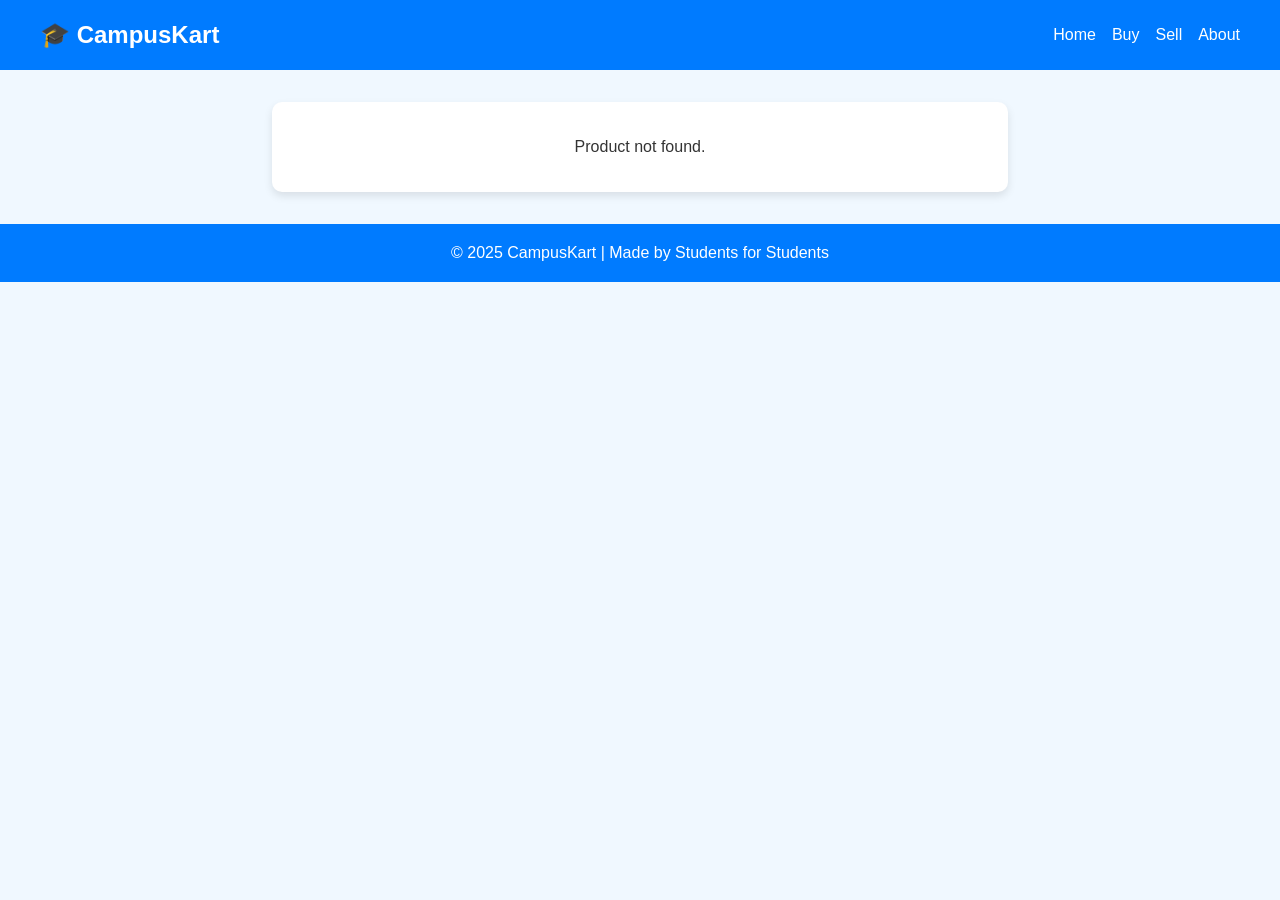
<file: product-detail.html>
<!DOCTYPE html>
<html lang="en">
<head>
    <meta charset="UTF-8">
    <meta name="viewport" content="width=device-width, initial-scale=1.0">
    <title>Product Details - CampusKart</title>
    <link rel="stylesheet" href="style.css"> <!-- Reuse the main CSS for consistency -->
</head>
<body>
    <header>
        <nav>
            <div class="logo">🎓 CampusKart</div>
            <ul class="nav-links">
                <li><a href="index.html">Home</a></li>
                <li><a href="index.html#buy">Buy</a></li>
                <li><a href="index.html#sell">Sell</a></li>
                <li><a href="index.html#about">About</a></li>
            </ul>
        </nav>
    </header>

    <section class="product-detail">
        <div id="product-info" class="detail-container">
            <!-- Product details will be inserted here by JavaScript -->
        </div>
    </section>

    <footer>
        <p>© 2025 CampusKart | Made by Students for Students</p>
    </footer>

    <script>
        // Same products data as in script.js (for demo; in real app, fetch from backend)
        const products = [
            { name: "Used Calculus Book", price: 500, image: "https://images.unsplash.com/photo-1544947950-fa07a98d237f?w=250", category: "books", sellerName: "Alice Johnson", sellerEmail: "alice@example.com", sellerPhone: "+91-9876543210" },
            { name: "Gaming Laptop", price: 25000, image: "https://images.unsplash.com/photo-1496181133206-80ce9b88a853?w=250", category: "electronics", sellerName: "Bob Smith", sellerEmail: "bob@example.com", sellerPhone: "+91-9876543211" },
            { name: "Study Chair", price: 1500, image: "https://m.media-amazon.com/images/I/51UhUNymTdL._AC_UF894,1000_QL80_.jpg", category: "furniture", sellerName: "Charlie Brown", sellerEmail: "charlie@example.com", sellerPhone: "+91-9876543212" },
            { name: "Physics Textbook", price: 300, image: "https://images.unsplash.com/photo-1481627834876-b7833e8f5570?w=250", category: "books", sellerName: "Diana Prince", sellerEmail: "diana@example.com", sellerPhone: "+91-9876543213" },
            { name: "Wireless Mouse", price: 800, image: "https://images.unsplash.com/photo-1527814050087-3793815479db?w=250", category: "electronics", sellerName: "Eve Adams", sellerEmail: "eve@example.com", sellerPhone: "+91-9876543214" },
            { name: "Dorm Desk", price: 2000, image: "https://images.unsplash.com/photo-1586023492125-27b2c045efd7?w=250", category: "furniture", sellerName: "Frank Miller", sellerEmail: "frank@example.com", sellerPhone: "+91-9876543215" },
            { name: "Scientific Calculator", price: 500, image: "https://images-cdn.ubuy.co.in/6687886fa55aea100b201f56-casio-fx-82cw-scientific-calculator-with.jpg", category: "books", sellerName: "George Lucas", sellerEmail: "george@example.com", sellerPhone: "+91-9876543216" },
            { name: "Bluetooth Headphones", price: 1200, image: "https://images.unsplash.com/photo-1505740420928-5e560c06d30e?w=250", category: "electronics", sellerName: "Helen Troy", sellerEmail: "helen@example.com", sellerPhone: "+91-9876543217" }
        ];

        // Get product ID from URL
        const urlParams = new URLSearchParams(window.location.search);
        const productId = parseInt(urlParams.get('id'));

        if (productId !== null && products[productId]) {
            const product = products[productId];
            document.getElementById('product-info').innerHTML = `
                <img src="${product.image}" alt="${product.name}" class="detail-image">
                <h2>${product.name}</h2>
                <p class="price">Price: ₹${product.price}</p>
                <p class="category">Category: ${product.category.charAt(0).toUpperCase() + product.category.slice(1)}</p>
                <div class="seller-details">
                    <h3>Seller Contact Details</h3>
                    <p><strong>Name:</strong> ${product.sellerName}</p>
                    <p><strong>Email:</strong> <a href="mailto:${product.sellerEmail}">${product.sellerEmail}</a></p>
                    <p><strong>Phone:</strong> <a href="tel:${product.sellerPhone}">${product.sellerPhone}</a></p>
                </div>
                <button onclick="window.close()" class="close-btn">Close</button>
            `;
        } else {
            document.getElementById('product-info').innerHTML = '<p>Product not found.</p>';
        }
    </script>
</body>
</html>
</file>
<file: style.css>
/* Global Styles */
* {
    margin: 0;
    padding: 0;
    box-sizing: border-box;
    font-family: 'Arial', sans-serif;
}

body {
    background-color: #f0f8ff; /* Light blue background */
    color: #333;
    line-height: 1.6;
}

/* Navigation */
header {
    background-color: #007bff; /* Blue */
    color: white;
    padding: 1rem;
    position: sticky;
    top: 0;
    z-index: 100;
}

nav {
    display: flex;
    justify-content: space-between;
    align-items: center;
    max-width: 1200px;
    margin: 0 auto;
}

.logo {
    font-size: 1.5rem;
    font-weight: bold;
}

.nav-links {
    list-style: none;
    display: flex;
    gap: 1rem;
}

.nav-links a {
    color: white;
    text-decoration: none;
    transition: color 0.3s;
}

.nav-links a:hover {
    color: #ffd700; /* Yellow accent */
}

/* Hero Section */
.hero {
    text-align: center;
    padding: 4rem 2rem;
    background: linear-gradient(to right, #007bff, #00bfff); /* Blue gradient */
    color: white;
}

.hero h1 {
    font-size: 2.5rem;
    margin-bottom: 1rem;
}

.hero p {
    font-size: 1.2rem;
    margin-bottom: 2rem;
}

.search-container {
    display: flex;
    justify-content: center;
    gap: 1rem;
    margin-bottom: 2rem;
    flex-wrap: wrap;
}

#search-bar, #category-filter {
    padding: 0.5rem;
    border: none;
    border-radius: 5px;
    width: 200px;
}

.sell-btn {
    background-color: #ffd700; /* Yellow */
    color: #333;
    border: none;
    padding: 0.75rem 1.5rem;
    border-radius: 5px;
    cursor: pointer;
    font-size: 1rem;
    transition: background-color 0.3s, transform 0.3s;
}

.sell-btn:hover {
    background-color: #ffed4e;
    transform: scale(1.05);
}

/* Products */
.products {
    padding: 2rem;
    max-width: 1200px;
    margin: 0 auto;
}

.products h2 {
    text-align: center;
    margin-bottom: 2rem;
    color: #007bff;
}

.product-grid {
    display: grid;
    grid-template-columns: repeat(auto-fit, minmax(250px, 1fr));
    gap: 1.5rem;
}

.product-card {
    background: white;
    border-radius: 10px;
    box-shadow: 0 4px 8px rgba(0, 0, 0, 0.1);
    overflow: hidden;
    transition: transform 0.3s, box-shadow 0.3s;
    opacity: 0;
    transform: translateY(20px);
    animation: fadeInUp 0.6s ease-out forwards;
    text-align: center; /* Center-align content for Flipkart-like look */
    padding-bottom: 1rem;
}

.product-card:hover {
    transform: translateY(-5px);
    box-shadow: 0 8px 16px rgba(0, 0, 0, 0.2);
}

.product-card img {
    width: 100%;
    height: 200px;
    object-fit: cover;
    border-bottom: 1px solid #eee; /* Subtle separator like Flipkart */
}

.product-card h3 {
    padding: 0.5rem 1rem;
    font-size: 1.1rem;
    font-weight: bold;
    color: #333;
    margin: 0;
}

.product-card p {
    padding: 0 1rem;
    color: #007bff;
    font-weight: bold;
    font-size: 1.2rem;
    margin: 0.5rem 0;
}

/* New: Category tag */
.product-card .category {
    display: inline-block;
    background-color: #f0f8ff;
    color: #007bff;
    padding: 0.2rem 0.5rem;
    border-radius: 5px;
    font-size: 0.8rem;
    margin-bottom: 0.5rem;
}

/* New: Buy Now button */
.product-card .buy-btn {
    background-color: #ff9f43; /* Orange accent like Flipkart */
    color: white;
    border: none;
    padding: 0.5rem 1rem;
    border-radius: 5px;
    cursor: pointer;
    font-size: 0.9rem;
    transition: background-color 0.3s;
}

.product-card .buy-btn:hover {
    background-color: #e67e22;
}

/* Modal */
.modal {
    display: none;
    position: fixed;
    z-index: 1000;
    left: 0;
    top: 0;
    width: 100%;
    height: 100%;
    background-color: rgba(0, 0, 0, 0.5);
}

.modal-content {
    background-color: white;
    margin: 15% auto;
    padding: 2rem;
    border-radius: 10px;
    width: 90%;
    max-width: 400px;
}

.close {
    float: right;
    font-size: 2rem;
    cursor: pointer;
}

#sell-form {
    display: flex;
    flex-direction: column;
    gap: 1rem;
}

#sell-form input {
    padding: 0.5rem;
    border: 1px solid #ccc;
    border-radius: 5px;
}

#sell-form button {
    background-color: #007bff;
    color: white;
    border: none;
    padding: 0.75rem;
    border-radius: 5px;
    cursor: pointer;
    transition: background-color 0.3s;
}

#sell-form button:hover {
    background-color: #0056b3;
}

/* Footer */
footer {
    background-color: #007bff;
    color: white;
    text-align: center;
    padding: 1rem;
}

/* Product Detail Page Styles */
.product-detail {
    padding: 2rem;
    max-width: 800px;
    margin: 0 auto;
    text-align: center;
}

.detail-container {
    background: white;
    border-radius: 10px;
    box-shadow: 0 4px 8px rgba(0, 0, 0, 0.1);
    padding: 2rem;
}

.detail-image {
    width: 100%;
    max-width: 300px;
    height: auto;
    border-radius: 10px;
    margin-bottom: 1rem;
}

.product-detail h2 {
    color: #007bff;
    margin-bottom: 1rem;
}

.price {
    font-size: 1.5rem;
    font-weight: bold;
    color: #007bff;
}

.category {
    font-size: 1rem;
    color: #666;
}

.seller-details {
    margin-top: 2rem;
    text-align: left;
    background: #f0f8ff;
    padding: 1rem;
    border-radius: 5px;
}

.seller-details h3 {
    color: #007bff;
    margin-bottom: 1rem;
}

.close-btn {
    background-color: #007bff;
    color: white;
    border: none;
    padding: 0.75rem 1.5rem;
    border-radius: 5px;
    cursor: pointer;
    font-size: 1rem;
    margin-top: 1rem;
    transition: background-color 0.3s;
}

.close-btn:hover {
    background-color: #0056b3;
}

/* Animations */
@keyframes fadeInUp {
    to {
        opacity: 1;
        transform: translateY(0);
    }
}

/* Responsive */
@media (max-width: 768px) {
    .nav-links {
        flex-direction: column;
        gap: 0.5rem;
    }
    .hero h1 {
        font-size: 2rem;
    }
    .search-container {
        flex-direction: column;
        align-items: center;
    }
    #search-bar, #category-filter {
        width: 100%;
        max-width: 300px;
    }
    .product-grid {
        grid-template-columns: 1fr;
    }
    .detail-container {
        padding: 1rem;
    }
    .detail-image {
        max-width: 250px;
    }
}
</file>
